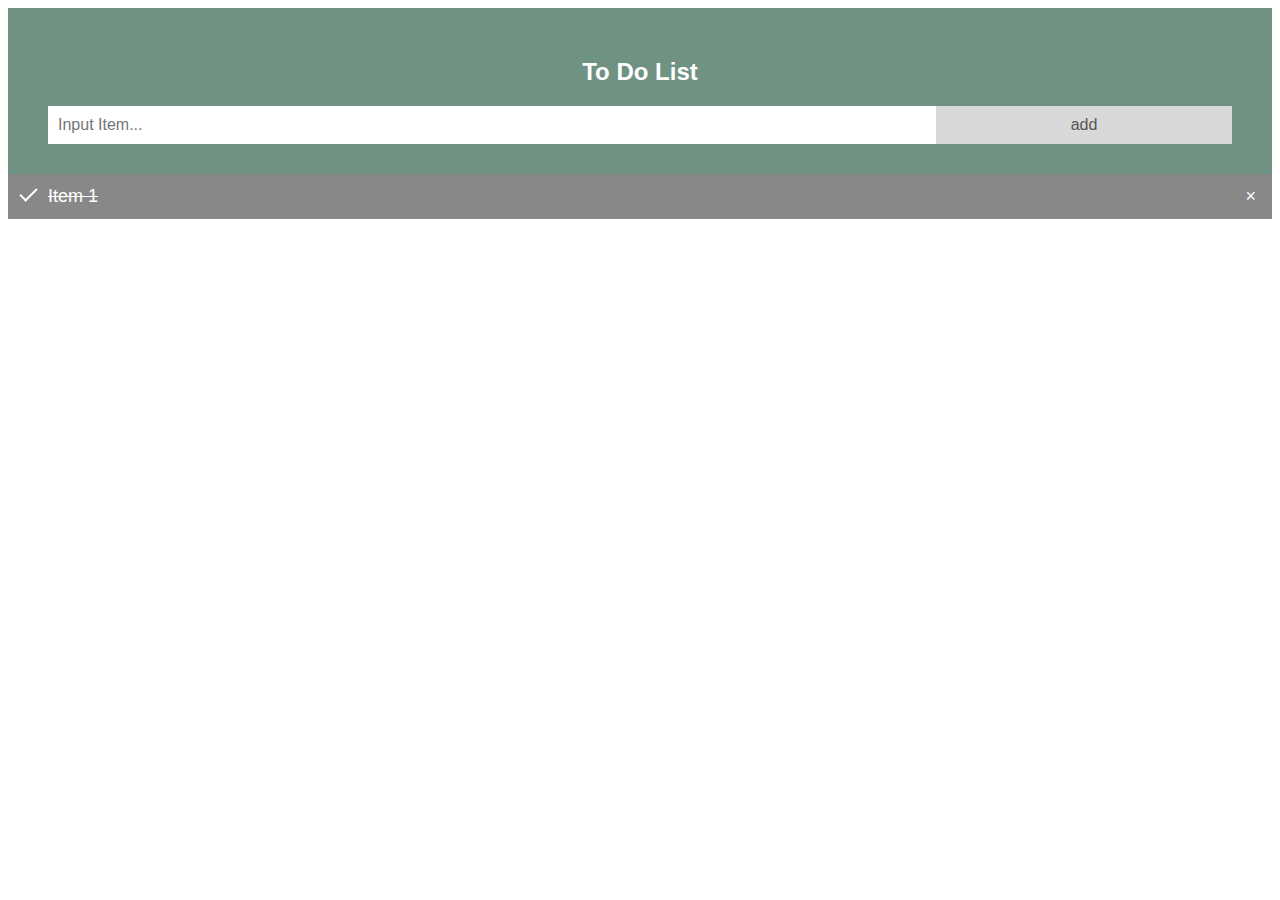
<file: index.html>
<!DOCTYPE html>
<html lang="en" dir="ltr">
  <head>
    <link rel="stylesheet" type="text/css" href="styles.css">
    <meta charset="utf-8">
    <title></title>
  </head>
  <body>
    <div id="myDIV" class="header">
    <h2>To Do List</h2>
    <input type="text" id="myInput" placeholder="Input Item...">
    <span onclick="newElement()" class="addBtn">add</span>
  </div>

  <ul id="myUL">
    <li class="checked">Item 1</li>
  </ul>
  <script src="main.js" type="text/javascript">
  </script>
  </body>
</html>
</file>
<file: styles.css>
* {
  box-sizing: border-box;
}

.header {
  font-family: "Arial";
  background-color: #6F9283;
  padding: 30px 40px;
  color: white;
  text-align: center;
}

.header:after {
  font-family: "Arial";
  content: "";
  display: table;
  clear: both;
}

ul {
  font-family: "Arial";
  margin: 0;
  padding: 0;
}

ul li {
  font-family: "Arial";
  cursor: pointer;
  position: relative;
  padding: 12px 8px 12px 40px;
  background: #eee;
  font-size: 18px;
  transition: 0.2s;
}

ul li:nth-child(odd) {
  background: #f9f9f9;
}

ul li:hover {
  background: #ddd;
}

ul li.checked {
  background: #888;
  color: #fff;
  text-decoration: line-through;
}

ul li.checked::before {
  content: '';
  position: absolute;
  border-color: #fff;
  border-style: solid;
  border-width: 0 2px 2px 0;
  top: 10px;
  left: 16px;
  transform: rotate(45deg);
  height: 15px;
  width: 7px;
}

.close {
  position: absolute;
  right: 0;
  top: 0;
  padding: 12px 16px 12px 16px;
}

.close:hover {
  background-color: #6F9283;
  color: white;
}

input {
  margin: 0;
  border: none;
  border-radius: 0;
  width: 75%;
  padding: 10px;
  float: left;
  font-size: 16px;
}

.addBtn {
  padding: 10px;
  width: 25%;
  background: #d9d9d9;
  color: #555;
  float: left;
  text-align: center;
  font-size: 16px;
  cursor: pointer;
  transition: 0.3s;
  border-radius: 0;
}

.addBtn:hover {
  background-color: #bbb;
}
</file>
